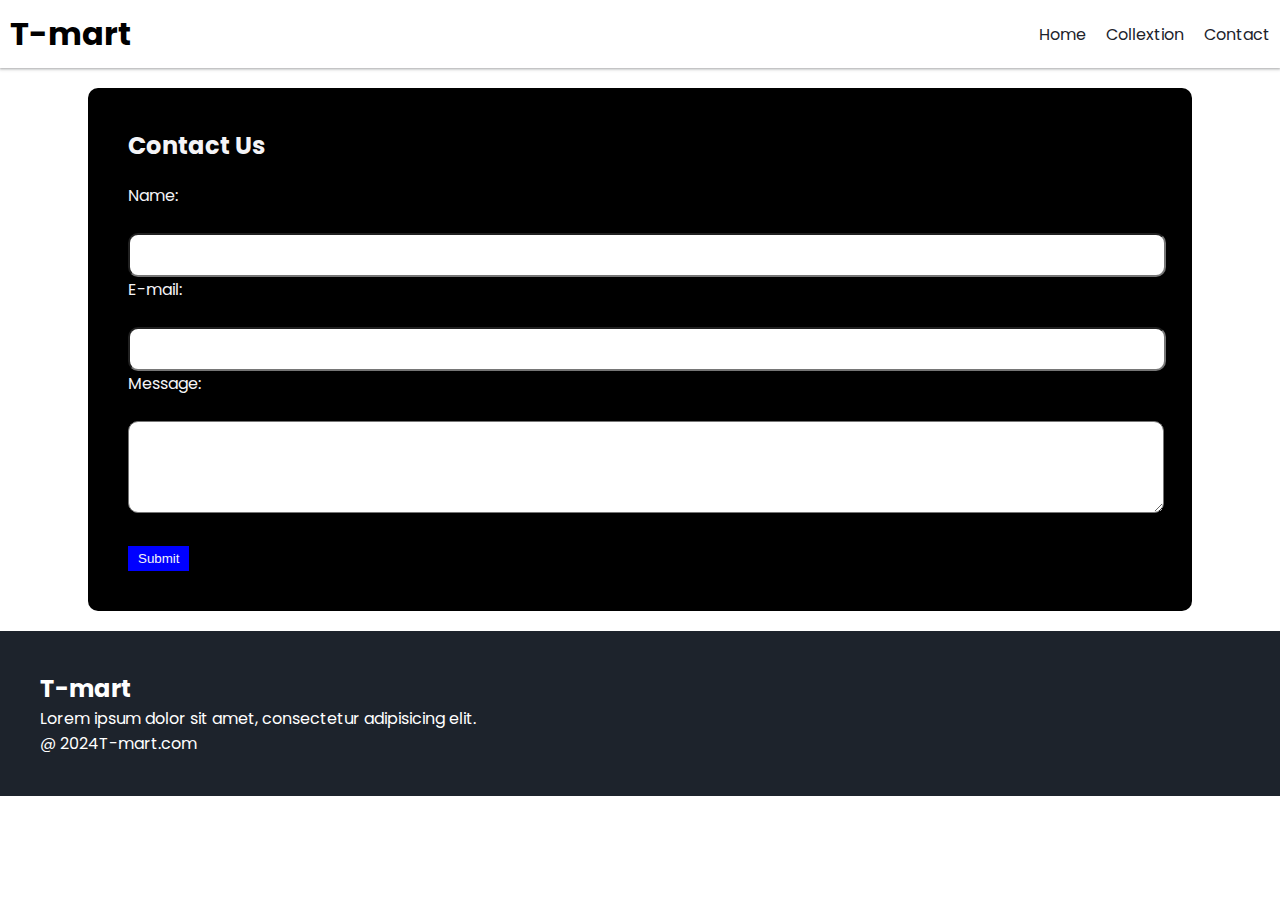
<file: contact.html>
<!DOCTYPE html>
<html lang="en">

<head>
    <meta charset="UTF-8">
    <meta name="viewport" content="width=device-width, initial-scale=1.0">
    <title>Nosta</title>

    <link rel="preconnect" href="https://fonts.googleapis.com">
    <link rel="preconnect" href="https://fonts.gstatic.com" crossorigin>
    <link href="https://fonts.googleapis.com/css2?family=Poppins&display=swap" rel="stylesheet">

    <link rel="stylesheet" href="style.css">
    <link rel="stylesheet" href="contact.css">


    <link rel="stylesheet" href="https://cdnjs.cloudflare.com/ajax/libs/font-awesome/6.5.2/css/all.min.css"
        integrity="sha512-SnH5WK+bZxgPHs44uWIX+LLJAJ9/2PkPKZ5QiAj6Ta86w+fsb2TkcmfRyVX3pBnMFcV7oQPJkl9QevSCWr3W6A=="
        crossorigin="anonymous" referrerpolicy="no-referrer" />
</head>

<body>

    <nav class="navbar">
        <h1>T-mart</h1>
        <div class="navbar-links">
            <p class="navbar-link"><a href="index.html">Home</a></p>
            <p class="navbar-link"><a href="collection.html">Collextion</a></p>
            <p class="navbar-link"><a href="contact.html">Contact</a></p>

        </div>

        <div class="navbar-menu-toogle" onclick="showNavbar()">
            <i class="fa-solid fa-bars"></i>

        </div>
    </nav>

    <!--Contact-->

    <div class="contact-detail">
        <h2>Contact Us</h2>

        <div class="contact-input">
            <p>Name:</p>
            <br>
            <input type="text" style="height: 30px;"">
            <p>E-mail:</p>
            <br>
            <input type="email" style="height: 30px">
            <p>Message:</p>
            <br>
            <textarea style="height: 80px;"></textarea>
            
        </div>
        <br>
        <button type="submit" id="sub">Submit</button>

    </div>


    <!--Side nav bar-->
    <div class="side-navbar">
        <p style="text-align: right;" onclick="closeNavbar()">
            <i class="fa-solid fa-xmark"></i>
        </p>

        <div class="side-navbar-link">
            <p class="side-navbar-links"><a href="index.html">Home</a></p>
            <p class="side-navbar-links"><a href="collection.html">Collextion</a></p>
            <p class="side-navbar-links"><a href="contact.html">Contact</a></p>

        </div>
    </div>



    <!--Footer-->
    <div class="footer">
        <div class="footer-container">
            <div class="footer-box-1">
                <h2 class="headingtext">T-mart</h2>
                <p>Lorem ipsum dolor sit amet, consectetur adipisicing elit.</p>
                <div class="footer-icon-container">
                    <i class="fa-brands fa-instagram" style="color: #ffffff;"></i>
                    <i class="fa-brands fa-twitter" style="color: #ffffff;"></i>
                    <i class="fa-brands fa-facebook" style="color: #ffffff;"></i>
                </div>
            </div>
        </div>
        <p>@ 2024T-mart.com</p>
    </div>

    <script src="index.js"></script>
    <script src="collection.js"></script>
</body>

</html>
</file>
<file: style.css>
*{
    padding: 0;
    margin: 0;
}

body{
    font-family: "Poppins", sans-serif;   
}
.navbar{
    display: flex;
    justify-content: space-between;
    align-items: center;
    padding: 10px;
    box-shadow: rgba(60, 64, 67, 0.3) 0px 1px 2px 0px, rgba(60, 64, 67, 0.15) 0px 1px 3px 1px;
}
.navbar-links{
    display: flex;
    column-gap: 20px;
}

.navbar-link a{
    text-decoration: none;
    color: #1d232c;
}

.navbar-link a:hover{
    text-decoration: underline;
    color: #1d232c;
}

.navbar-menu-toogle{
    display: none;
}


/*side navbar*/
.side-navbar{
    background-color: #1d232c;
    width: 50%;
    height: 100%;
    position: fixed;
    top: 0;
    left: -60%;
    padding: 20px;
    color: white;
    display: block;
    transition: 2s;
}
.side-navbar-link{
    margin-bottom: 30px;
}
.side-navbar-links{
    margin-bottom: 30px;
}

.side-navbar-links a{
    text-decoration: none;
    color: white;
}
.side-navbar-links a:hover{
    text-decoration: underline;
}

/*Header*/
.header{
    display: flex;
    justify-content: center;
    gap: 50px;
    padding: 50px;
    
}
.header-button{
    padding-left: 20px;
    padding-right: 20px;
    padding-top: 10px;
    padding-bottom: 10px;
    margin-top: 10px;
    background-color: #1d232c;
    color: white;
    cursor: pointer;
}

.service{
    padding: 30px;
}

.service-container-1{
    display: flex;
    justify-content: space-between;
    align-items: center;

}

.service-container-2{
    display: flex;
    justify-content: space-between;
    align-items: center;
    gap: 10px;
}
.service-container-2 div{
    background-color: #F4F4F7;
    border-radius: 5px;
    padding: 10px;
}

/*new arrival*/
.new-arrival{
    display: flex;
    justify-content: space-between;
    flex-wrap: wrap;
    padding: 20px;
}

.new-arrival-container{
    position: relative;
    flex-basis: 20%;
}

.new-arrival button{
    padding-left: 10%;
    padding-right: 10%;
    padding-top: 5%;
    padding-bottom: 5%;
    margin-top: 10px;
    color: #1d232c;
    position: absolute;
    top: 50%;
    left: 18%;
    border-radius: 10px;
    border: none;
}
.news{
    display: flex;
    flex-direction: column;
    align-items: center;
}
.news input{
    padding:11px;
    width: 80vw;
    margin-bottom: 10px;
    border: solid black 3px;
}

.news button{
    margin-top: 10px;
    color: #F4F4F7;
    background-color: #1d232c;
    border-radius: 10px;
    padding: 10px;
}

.footer{
    margin-top: 20px;
    padding: 40px;
    background-color: #1d232c;
    color: white;
}

.product-section{
    margin-top: 20px;
}

.product-search{
    width: 80%;
    border: solid black 2px;
    border-radius: 20px;
    display: flex;
    justify-content: space-between;
    align-items: center;
    padding: 10px;
    margin: auto;
}

.product-search input{
    border: none;
    background-color: transparent;
    width: 100%;
}
.product-search input:focus{
    outline: none;
}

.products{ 
    display: flex;
    padding: 20px;
    gap: 10px;
    flex-wrap: wrap;
    justify-content: space-around; 
}

.product-box{
    text-align: center;
    flex-basis: 20%;
}

.product-box img{
    border-radius: 10px;
}


/* media query*/
@media screen and (max-width:700px) {
    .navbar-menu-toogle{
        display: block;
    }
    .navbar-links{
        display: none;
    }
    
}
@media screen and (max-width:700px) {
    .navbar-menu-toogle{
        display:block
    }
    .navbar-links{
        display: none;
    }
    .header-image{
        display: none;
    }
    .service-container-1{
        display: none;
    }
    .service-container-2{
        flex-direction: column;
    }
}
</file>
<file: contact.css>
.contact-detail{
    margin-top: 20px;
    background-color: black;
    width: 80%;
    margin-left: auto;
    margin-right: auto;
    color: #F4F4F7;
}

.contact-detail{
    border-radius: 10px;
    padding: 40px;
    
}

.contact-input{
    margin-top: 20px;
    text-align: left;
}

.contact-input input,textarea{
    width: 100%;
    padding: 5px;
    border-radius: 10px;
}

#sub{
    
    border: none;
    padding-left: 10px;
    padding-right: 10px;
    padding-top: 5px;
    padding-bottom: 5px;
    background-color: blue;
    color: #F4F4F7;
}

#sub:hover{
    background-color: yellow;
    color: black;
}
</file>
